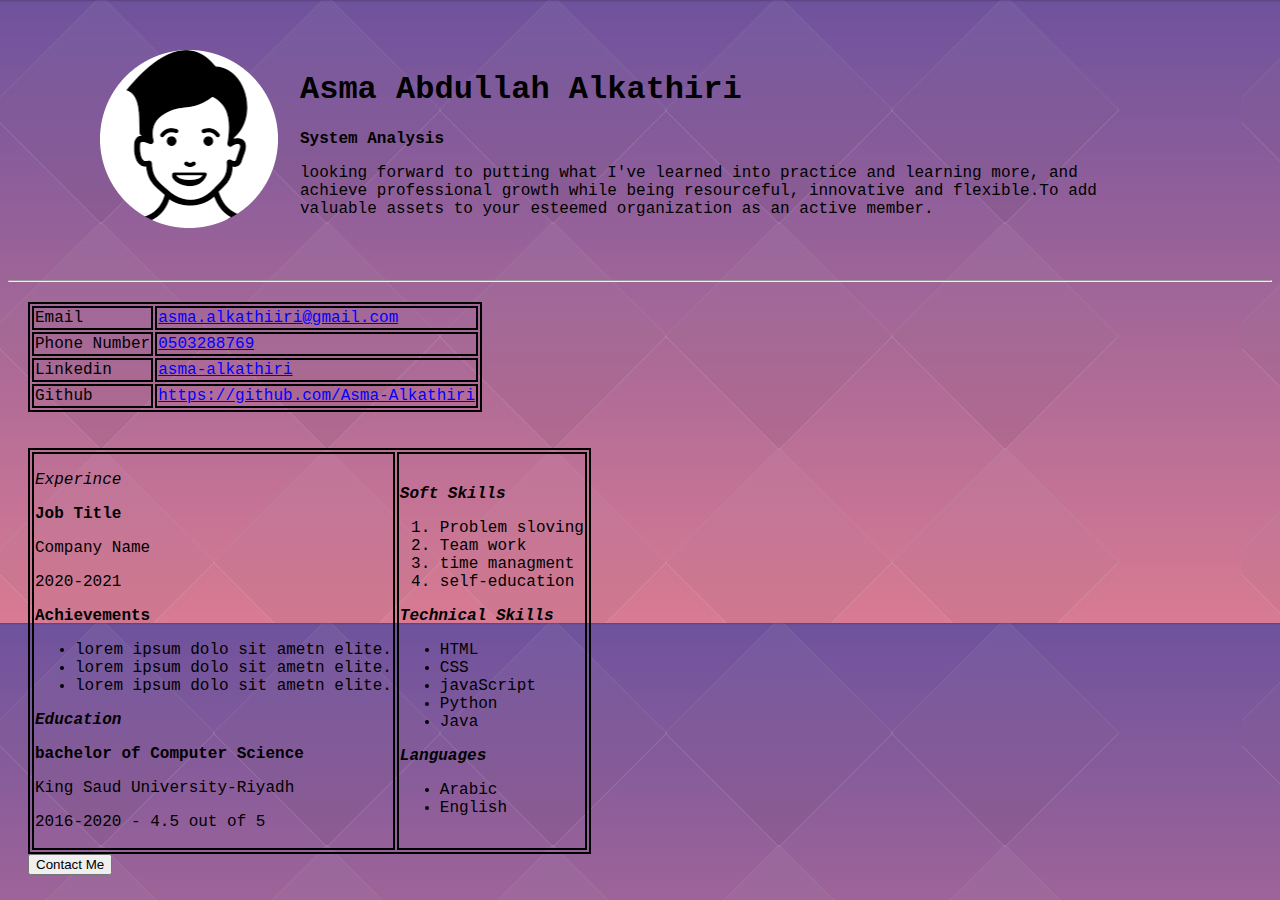
<file: index.html>
<!DOCTYPE html>
<html>
  <head>
      <title> Resume </title>      <!-- اسم صفحة الويب -->
     <link rel="stylesheet" href="style.css">   <!-- استدعا او ربط ملف css -->

  </head>
  <body>            
      <!-- part1 -->
      <div class="box">
      
        <div class="box1">
        <img src="tutorial-img-modified.png">  
      </div>
      <!---->
      <div class="box2">
        <h1>Asma Abdullah Alkathiri</h1>
        <strong>System Analysis</strong>
        <p>looking forward to putting what I've learned into practice and learning more, and achieve professional growth while being resourceful, innovative and flexible.To add valuable assets to your esteemed organization as an active member.</p>
     </div> 
    </div><hr>
    
      <!-- part2 -->
      <div class="box">
      <table>
        <tr>
            <td>Email</td>
            <td> <a href="asma.alkathiiri@gmail.com">asma.alkathiiri@gmail.com</a>
            </td>
        </tr>
       
        <tr>
        <td>Phone Number</td>
        <td><a href="0503288769">0503288769</a></td>
        </tr>
       
        <tr>
            <td>Linkedin</td>
            <td><a href="https://www.linkedin.com/in/asma-alkathiri-458101186">asma-alkathiri</a></td>
        </tr>
       
        <tr>
            <td>Github</td>
            <td><a href="https://github.com/Asma-Alkathiri">https://github.com/Asma-Alkathiri</a></td>
        </tr>
    
    </table><br><br>
    <table> <!--table 2-->
    <tr>
        <td>
        <p>
            <em>Experince</em></p>
            <p><b>Job Title</b></p>
            <p>Company Name</p>
            <p>2020-2021</p>
            <p><b>Achievements</b></p>
            <ul>
                <li>lorem ipsum dolo sit ametn elite.</li>
                <li>lorem ipsum dolo sit ametn elite.</li>
                <li>lorem ipsum dolo sit ametn elite.</li>
            </ul>
            <p><b><em>Education</em></b></p>
            <p><b>bachelor of Computer Science</b></p>
            <p>King Saud University-Riyadh</p>
            <p>2016-2020 - 4.5 out of 5</p>
            </td>
        
        <td>
            <p><b><em>Soft Skills</em></b></p>
            <ol>
                <li>Problem sloving</li>
                <li>Team work</li>
                <li>time managment</li>
                <li>self-education</li>
            </ol>
            <p><b><em>Technical Skills</em></b></p>
            <ul>
                <li>HTML</li>
                <li>CSS</li>
                <li>javaScript</li>
                <li>Python</li>
                <li>Java</li>
            </ul>
            <p><b><em>Languages</em></b></p>
            <ul>
                <li>Arabic</li>
                <li>English</li>
            </ul>
        </td>
    </tr>
    </table>

    
<a href="contact.html">
    <input type="submit"  value="Contact Me">
</a>
</div>









  </body>  
</html>
</file>
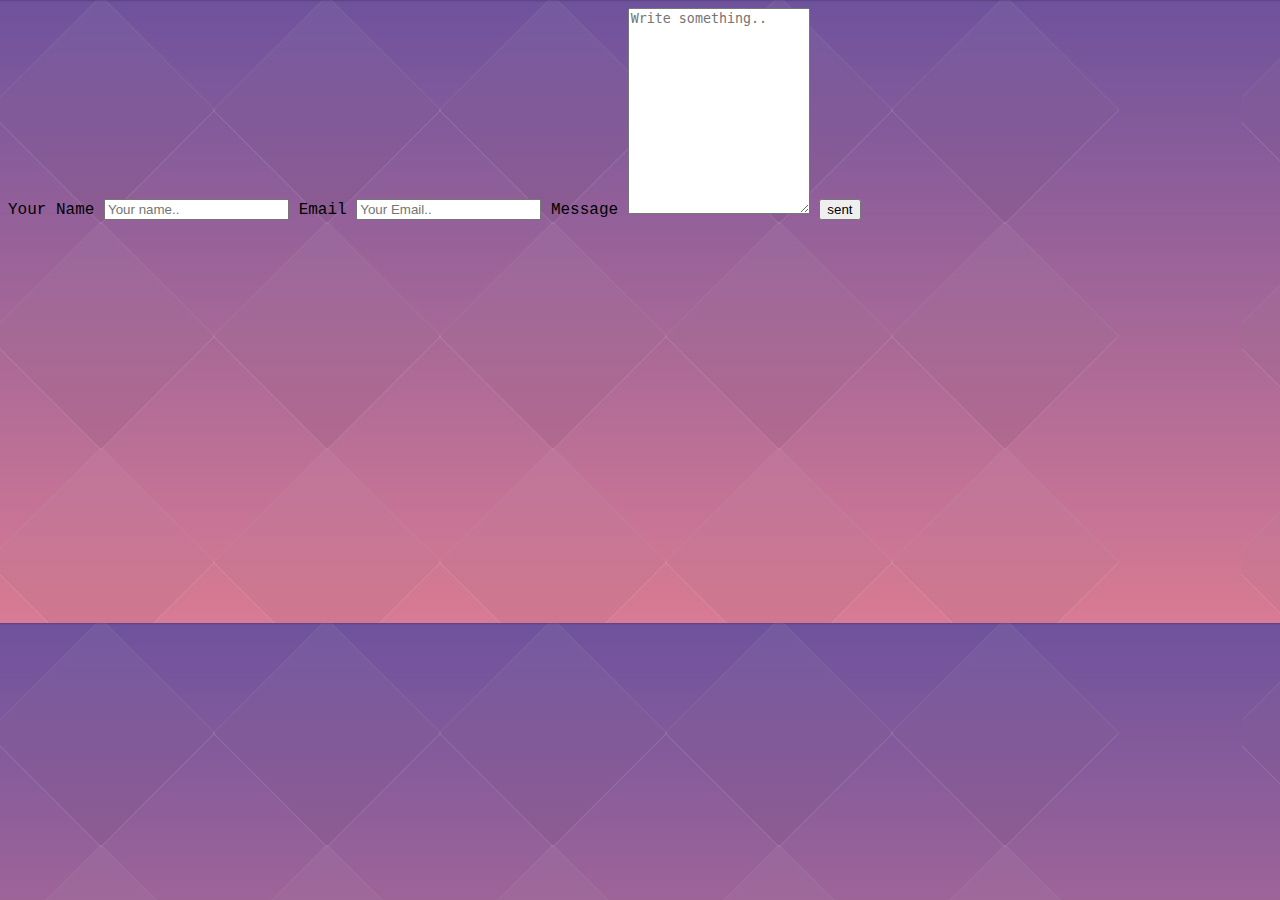
<file: contact.html>
<!DOCTYPE html>
<html>
  <head>
      <title> Contact Me </title>
      <link rel="stylesheet" href="style.css">

  </head>
  <body>
    <form>
        <label for="name">Your Name</label>
        <input type="text" id="name" name="name" placeholder="Your name..">
    
        <label for="email">Email</label>
        <input type="text" id="email" name="email" placeholder="Your Email..">
    
        <label for="message">Message</label>
        <textarea id="message" name="message" placeholder="Write something.." style="height:200px"></textarea>
    
        <input type="submit" value="sent">
      </form>


  </body>  
</html>
</file>
<file: style.css>
/*تنسيق الصفحة*/
body {     
    background-image: url('background-image.png') ;  
    background-color: blueviolet;
    font-family: 'Courier New', 'Courier New', Courier, monospace;
}
div {
    height: 240px;
    width: 800px;
}
.box{
    
    padding: 10px;
    margin: 10px;

}
 /* الصوره*/
.box1 {    
    position: absolute; 
    top: 50px;
    left: 100px;

}


  /*البيانات بجانب الصورة*/
.box2 {       
    position: absolute;
    left: 300px;
    top: 50px;


}
hr {
    color: black ;
}
table, tr, td {
    border: 2px solid black;
}

/*تنسيق الرابط*/
a{
    color: blue;
}
a:hover { 
    color: blue;

}

input{

    position: relative;
    

}
</file>
